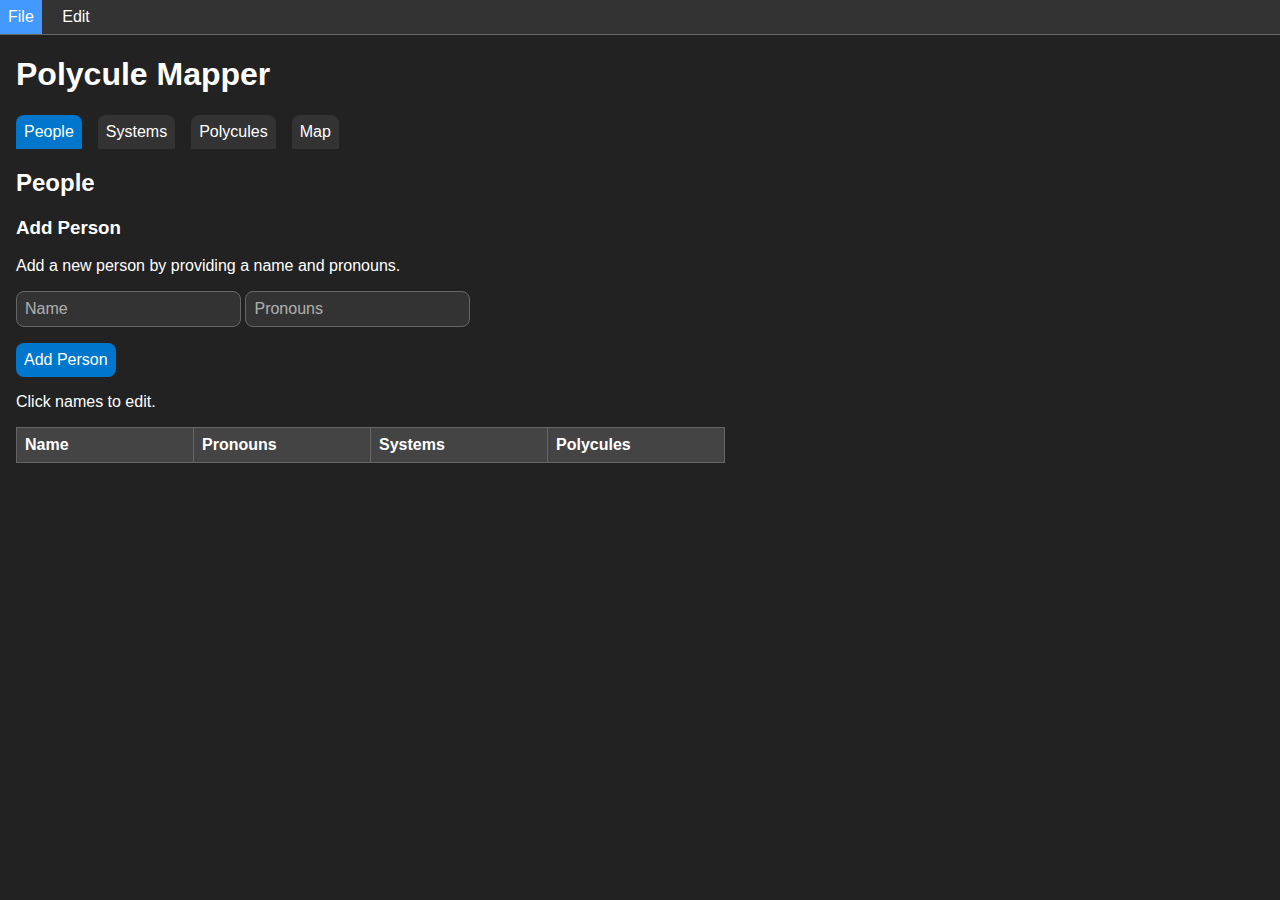
<file: index.html>
<!DOCTYPE html>
<html lang="en">
    <head>
        <meta charset="utf-8">
        <meta name="viewport" content="width=device-width, initial-scale=1">
        <title>Polycule Mapper</title>
        <script src="js/navigation.js"></script>
        <script src="js/function.js"></script>
        <script src="js/editor.js"></script>
        <link rel="stylesheet" href="css/style.css">
    </head>
    <body onload="document.getElementById('defaultOpen').click()">
        <div class="menubar">
            <div class="dropdown">
                <button class="menubaritem" onclick="openMenuDropdown('menufiledropdown')" onmouseover="changeMenuDropdown('menufiledropdown')" id="menufile">File</button>
                <div id="menufiledropdown" class="dropdown-content">
                    <a class="dropdownitem" onclick="openFilePrompt()" id="fileopen">Open</a>
                    <a class="dropdownitem" onclick="saveFilePrompt()" id="filesave">Save</a>
                </div>
            </div>
            <div class="dropdown">
                <button class="menubaritem" onclick="openMenuDropdown('menueditdropdown')" onmouseover="changeMenuDropdown('menueditdropdown')" id="menuedit">Edit</button>
                <div id="menueditdropdown" class="dropdown-content">
                    <a class="dropdownitem" onclick="openMenuDropdownItem('Undo')" id="editundo">Undo</a>
                    <a class="dropdownitem" onclick="openMenuDropdownItem('Redo')" id="editredo">Redo</a>
                </div>
            </div>
        </div>
        <div class="header">
            <h1>Polycule Mapper</h1>
        </div>
        <div class="tab">
            <button class="tablinks" onclick="openPage(event, 'People')" id="defaultOpen">People</button>
            <button class="tablinks" onclick="openPage(event, 'Systems')">Systems</button>
            <button class="tablinks" onclick="openPage(event, 'Polycules')">Polycules</button>
            <button class="tablinks" onclick="openPage(event, 'Map')">Map</button>
        </div>

        <div id="People" class="tabcontent">
            <h2>People</h2>
            <div class="tabtop">
                <h3>Add Person</h3>
                <p>Add a new person by providing a name and pronouns.</p>
                <input placeholder="Name" class="new-input" id="newperson-name">
                <input placeholder="Pronouns" class="new-input" id="newperson-pronouns">
                <p><button onclick="addPerson()" id="addperson">Add Person</button></p>
                <p>Click names to edit.</p>
            </div>
            <div id="peoplediv">
                <table class="itemtable" id="persontable">
                    <tr>
                        <th>Name</th>
                        <th>Pronouns</th>
                        <th>Systems</th>
                        <th>Polycules</th>
                    </tr>
                </table>
            </div>
        </div>

        <div id="Systems" class="tabcontent">
            <h2>Systems</h2>
            <div class="tabtop">
                <h3>Add System</h3>
                <p>Add a new empty system by giving it a name.</p>
                <input placeholder="System Name" class="new-input" id="newsystem-name">
                <p><button onclick="addSystem()" id="addsystem">Add System</button></p>
                <p>Click names to edit.</p>
            </div>
            <div id="systemsdiv">
                <table class="itemtable" id="systemtable">
                    <tr>
                        <th>Name</th>
                        <th>Members</th>
                    </tr>
                </table>
            </div>
        </div>

        <div id="Polycules" class="tabcontent">
            <h2>Polycules</h2>
            <div class="tabtop">
                <h3>Add Polycule</h3>
                <p>Add a new empty polycule by giving it a name.</p>
                <input placeholder="Polycule Name" class="new-input" id="newpolycule-name">
                <p><button onclick="addPolycule()" id="addpolycule">Add Polycule</button></p>
                <p>Click names to edit.</p>
            </div>
            <div id="polyculesdiv">
                <table class="itemtable" id="polyculetable">
                    <tr>
                        <th>Name</th>
                        <th>Number of Members</th>
                    </tr>
                </table>
            </div>
        </div>

        <div id="Map" class="tabcontent">
            <h2>Map</h2>
            <p>Work in progress.</p>
        </div>
  </body>
</html>
</file>
<file: css/style.css>
.tab {
    overflow: hidden;
    padding-left: 0.5em;
}

.tab button {
    background-color: inherit;
    float: left;
    border: none;
    border-radius: 0.5em 0.5em 0 0;
    outline: none;
    cursor: pointer;
    padding: 0.5em;
    margin: 0 0.5em;
    transition: 0.3s;
    font-size: 16px;
    background-color: #333;
    color: #fff;
}

.tab button:hover {
    background-color: #49f;
    color: #fff;
}

.tab button.active {
    background-color: #07c;
    color: #fff;
}

.tabcontent {
    display: none;
    padding: 0 1em 1em 1em;
    border-top: none;
}
.tabcontent div {
    margin: 1em 0;
}

body {
    background-color: #222;
    margin: 0;
}

body div {
    font-family: Arial, Helvetica, sans-serif;
    color: #fff;
}

.menubar {
    width: 100%;
    background-color: #333;
    display: inline-block;
    border-bottom: 1px solid #666;
    cursor: default;
}
.menubar button {
    float: none;
    background-color: inherit;
    border-radius: 0;
}
.dropdown {
    position: relative;
    display: inline-block;
}
.dropdown-content {
    position: absolute;
    display: none;
    min-width: 10em;
    border-top: 1px solid #666;
    z-index: 1;
}
.dropdown-content a {
    display: block;
    padding: 0.5em;
    background-color: #333;
    transition: 0.3s;
    cursor: pointer;
}
.dropdown-content a:hover {
    background-color: #49f;
}

.show {
    display: block;
}

.new-input {
    color: #fff;
    background-color: #333;
    border: 1px solid #666;
    border-radius: 0.5em;
    font-size: 16px;
    padding: 0.5em;
}
.outline-red {
    border: 1px solid #f00;
}
::placeholder {
    color: #fff;
    opacity: 0.6;
}
  
:-ms-input-placeholder {
    color: #fff;
    opacity: 0.6;
}
  
::-ms-input-placeholder {
    color: #fff;
    opacity: 0.6;
}

.header {
    padding: 0 1em;
}

body button {
    border: none;
    border-radius: 0.5em;
    outline: none;
    cursor: pointer;
    padding: 0.5em;
    margin-right: 0.5em;
    transition: 0.3s;
    font-size: 16px;
    background-color: #07c;
    color: #fff;
}
body button:hover {
    background-color: #49f;
    color: #fff;
}

.buttongray {
    background-color: #333;
}
.buttongray:hover {
    background-color: #666;
}

body p {
    font-size: 16px;
}

.itemtable {
    background-color: #333;
    border-collapse: collapse;
    text-align: left;
}
.itemtable tr {
    min-height: 2em;
}
.itemtable td {
    min-width: 10em;
    padding: 0.5em;
    border: 1px solid #666;
    margin: 0;
    padding-top: 0.75em;
    padding-bottom: 0.75em;
}
.itemtable th {
    background-color: #444;
    min-width: 10em;
    padding: 0.5em;
    border: 1px solid #666;
    margin: 0;
}
.itemtable a {
    color: #fff;
    text-decoration: none;
}

.hide {
    display: none;
}

.editortable {
    border-collapse: collapse;
    text-align: left;
}
.editortable tr {
    min-height: 2em;
}
.editortable td {
    min-width: 10em;
    padding: 0.5em;
    margin: 0;
}
.editortable th {
    min-width: 10em;
    padding: 0.5em;
    margin: 0;
}
.editortable a {
    color: #fff;
    text-decoration: none;
    font-weight: bold;
}

.container {
    display: block;
    position: relative;
    padding-left: 2em;
    padding-top: 0.3em;
    margin-bottom: 0.75em;
    cursor: pointer;
    -webkit-user-select: none;
    -moz-user-select: none;
    -ms-user-select: none;
    user-select: none;
}
.container input {
    position: absolute;
    opacity: 0;
    cursor: pointer;
    height: 0;
    width: 0;
}

.checkmark {
    position: absolute;
    top: 0;
    left: 0;
    height: 1.5em;
    width: 1.5em;
    background-color: #333;
    border: 1px solid #666;
    border-radius: 0.5em;
    transition: 0.3s;
}

.container:hover input ~ .checkmark {
    background-color: #49f;
}

.container input:checked ~ .checkmark {
    background-color: #07c;
}

.checkmark:after {
    content: "";
    position: absolute;
    display: none;
}

.container input:checked ~ .checkmark:after {
    display: block;
}

.container .checkmark:after {
    left: 0.5em;
    top: 0.25em;
    width: 0.3em;
    height: 0.6em;
    border: solid white;
    border-width: 0 3px 3px 0;
    -webkit-transform: rotate(45deg);
    -ms-transform: rotate(45deg);
    transform: rotate(45deg);
}
</file>
